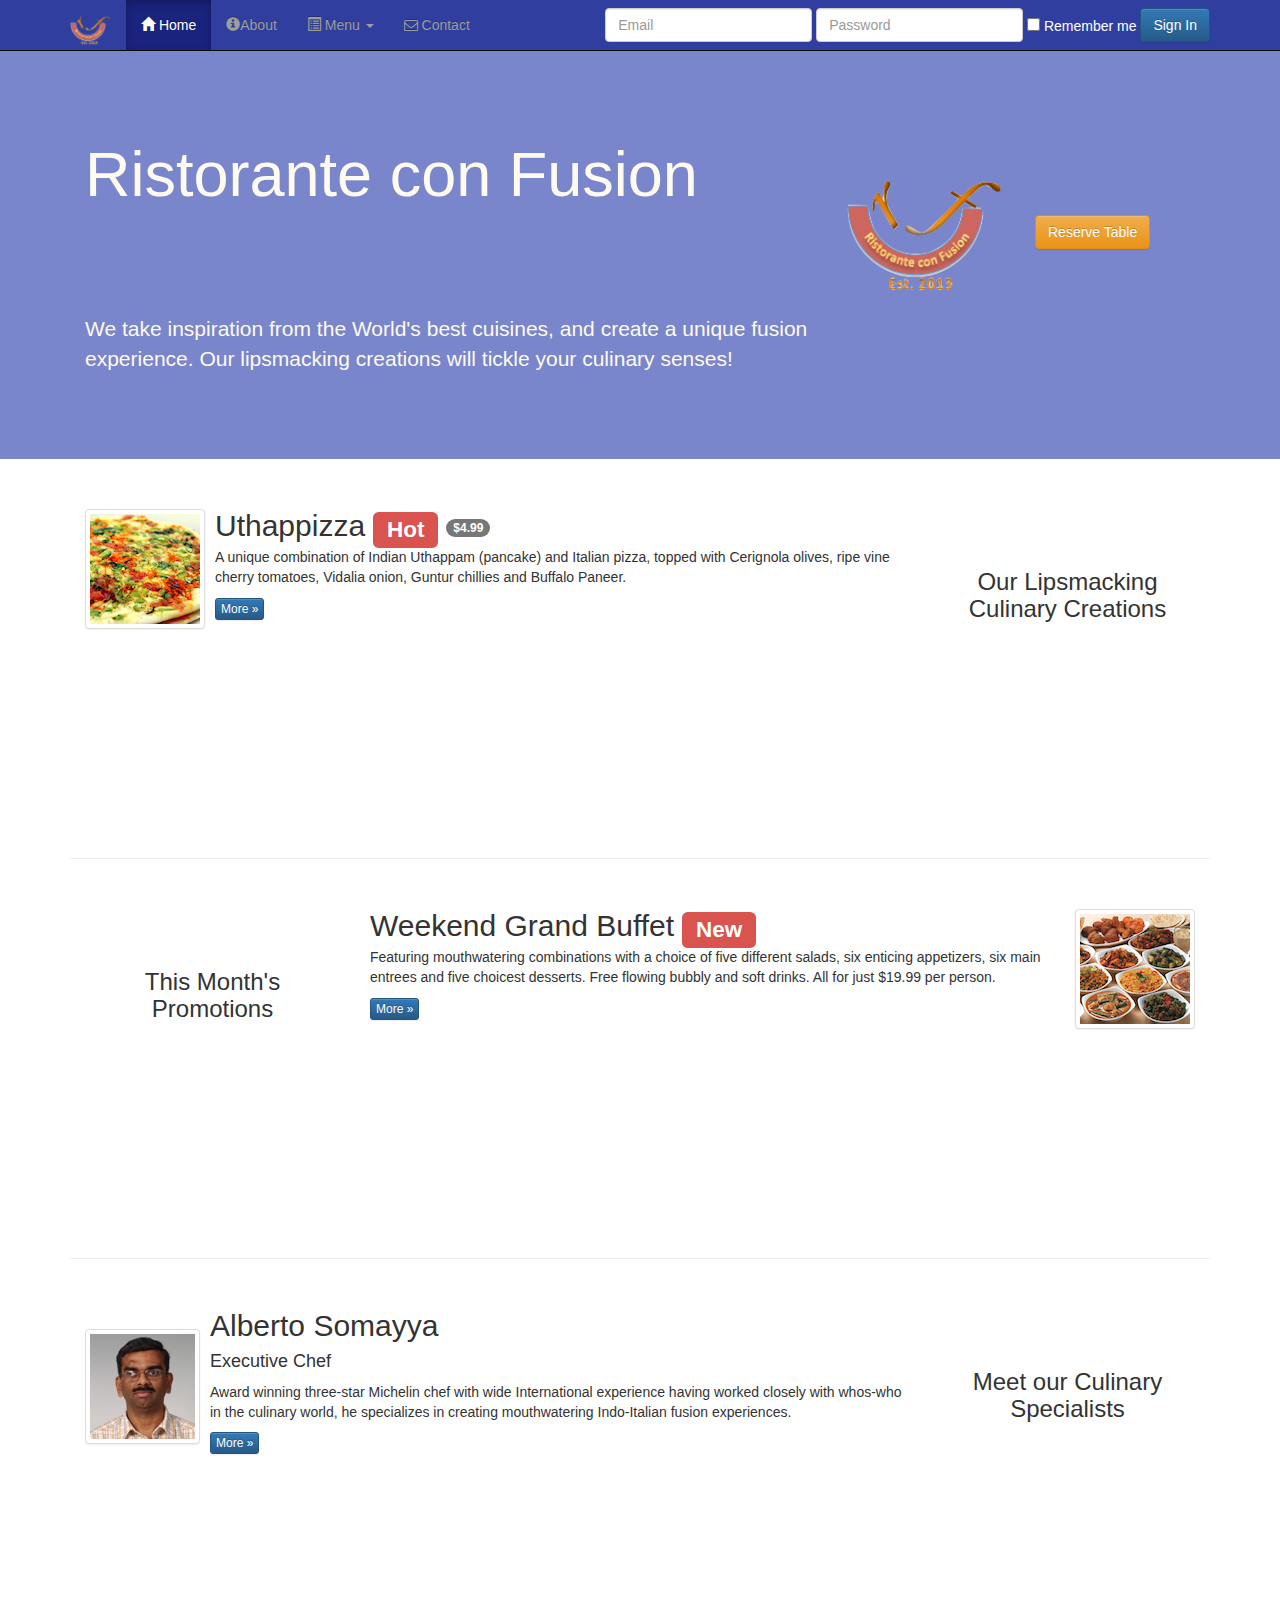
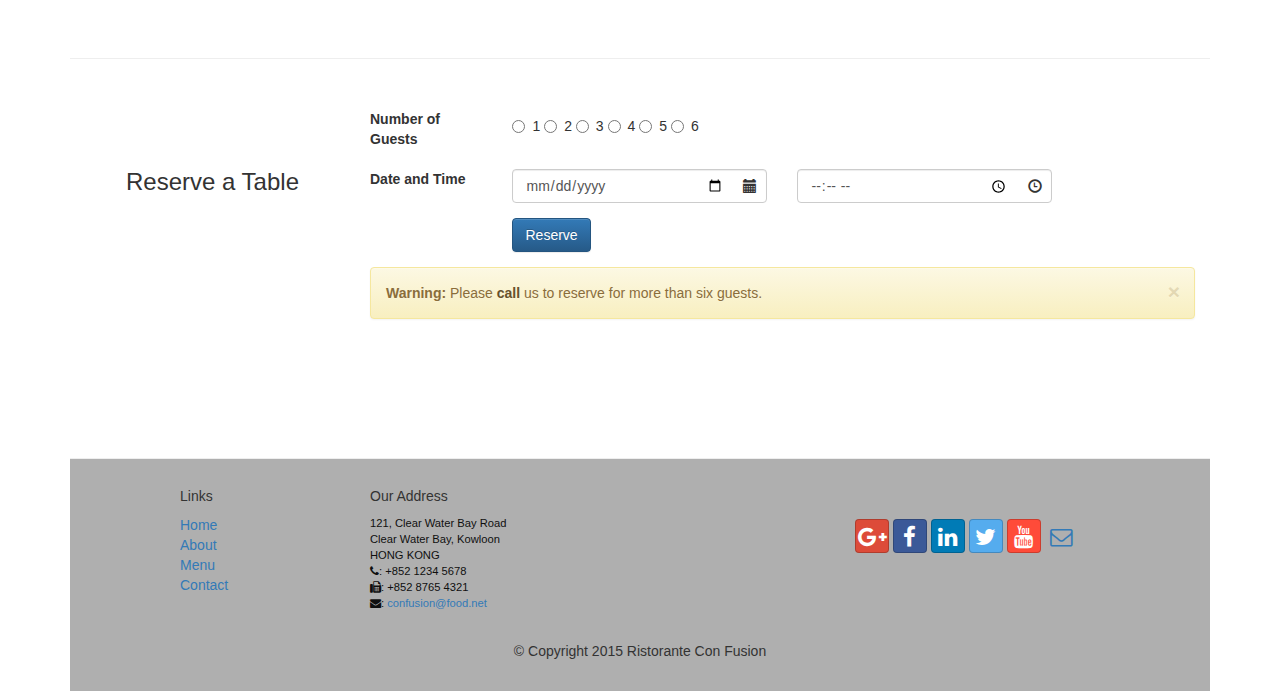
<file: conFusion/index.html>
<!DOCTYPE html>
<html lang="en">

<head>
    <meta charset="utf-8">
    <meta http-equiv="X-UA-Compatible" content="IE=edge">
    <meta name="viewport" content="width=device-width, initial-scale=1">
    <!-- The above 3 meta tags *must* come first in the head; any other head 
         content must come *after* these tags -->

    <title>Ristorante Con Fusion</title>

    <!-- Bootstrap -->
    <link href="css/bootstrap.min.css" rel="stylesheet">
    <link href="css/bootstrap-theme.min.css" rel="stylesheet">
    <link href="css/font-awesome.min.css" rel="stylesheet">
    <link href="css/bootstrap-social.css" rel="stylesheet">
    <link href="css/mystyles.css" rel="stylesheet">

    <!-- HTML5 shim and Respond.js for IE8 support of HTML5 elements and media queries -->
    <!-- WARNING: Respond.js doesn't work if you view the page via file:// -->
    <!--[if lt IE 9]>
      <script src="https://oss.maxcdn.com/html5shiv/3.7.2/html5shiv.min.js"></script>
      <script src="https://oss.maxcdn.com/respond/1.4.2/respond.min.js"></script>
    <![endif]-->
</head>

<body>

    <nav class="navbar navbar-inverse navbar-fixed-top" role="navigation">
        <div class="container">
            <div class="navbar-header">
                <button type="button" class="navbar-toggle collapsed" data-toggle="collapse" data-target="#navbar" aria-expanded="false" aria-controls="navbar">
                    <span class="sr-only">Toggle navigation</span>
                    <span class="icon-bar"></span>
                    <span class="icon-bar"></span>
                    <span class="icon-bar"></span>
                </button>
                <a class="navbar-brand" href="#"><img src="img/logo.png" height=30 width=41></a>
            </div>
            <div id="navbar" class="navbar-collapse collapse">
                <ul class="nav navbar-nav">
                    <li class="active"><a href="index.html">
                      <span class="glyphicon glyphicon-home" aria-hidden="true"></span> Home</a></li>
                    <li><a href="aboutus.html">             
                      <span class="glyphicon glyphicon-info-sign"></span>About</a></li>
                    <li class="dropdown">
                        <a href="#" class="dropdown-toggle" data-toggle="dropdown"
                         role="button" aria-haspopup="true" aria-expanded="false">
                         <span class="glyphicon glyphicon-list-alt" aria-hidden="true"></span>
                         Menu <span class="caret"></span></a>
                        <ul class="dropdown-menu">
                            <li><a href="#">Appetizers</a></li>
                            <li><a href="#">Main Courses</a></li>
                            <li><a href="#">Desserts</a></li>
                            <li><a href="#">Drinks</a></li>
                            <li role="separator" class="divider"></li>
                            <li class="dropdown-header">Specials</li>
                            <li><a href="#">Lunch Buffet</a></li>
                            <li><a href="#">Weekend Brunch</a></li>
                        </ul>
                     </li>
                    <li><a href="contactus.html"><i class="fa fa-envelope-o"></i> Contact</a></li>
                </ul>
                <form class="nav navbar-nav navbar-right navbar-form">
                    <div class="form-group">
                        <label class="sr-only" for="customerEmail">Email</label>
                        <input type="email" class="form-control" id="customerEmail" placeholder="Email">
                    </div>
                    <div class="form-group">
                        <label class="sr-only" for="customerPassword">Password</label>
                        <input type="text" class="form-control" id="customerPassword" placeholder="Password">
                    </div>
                    <div class="form-group">
                        <div class="checkbox">
                            <label class="form-check-label"><input type="checkbox" name="rememberMe" value=""> Remember me </label>                    
                        </div>
                    </div>
                    <button type="submit" class="btn btn-primary">Sign In</button>
                </form> 

            </div>                
        </div>
    </nav>    

    <header class="jumbotron">
        <div class="container">
            <div class="row row-header">
                <div class="col-xs-12 col-sm-8">
                    <h1>Ristorante con Fusion</h1>
                    <p style="padding:40px;"></p>
                    <p>We take inspiration from the World's best cuisines, and create a unique fusion experience. Our lipsmacking creations will tickle your culinary senses!</p>
                </div>
                <div class="col-xs-12 col-sm-2">
                    <p style="padding:20px;"></p>
                    <img src="img/logo.png" class="img-responsive">
                </div>
                <div class="col-xs-12 col-sm-2">
                    <p style="padding:40px;"></p>
                    <a href="#tableReservation" class="btn btn-warning" role="button">Reserve Table</a>
                </div>
            </div>
        </div>
    </header>

    <div class="container">
        <div class="row row-content">
            <div class="col-xs-12 col-sm-3 col-sm-push-9">
                <p style="padding:20px;"></p>
                <h3 align=center>Our Lipsmacking Culinary Creations</h3>
            </div>
            <div class="col-xs-12 col-sm-9 col-sm-pull-3">
                <div class="media">
                    <div class="media-left media-middle">
                        <a href="#">
                        <img class="media-object img-thumbnail"
                         src="img/uthappizza.png" alt="Uthappizza">
                        </a>
                    </div>
                    <div class="media-body">
                        <h2 class="media-heading">Uthappizza <span class="label label-danger">Hot</span>
                          <span class="badge">$4.99</span></h2>
                        <p>A unique combination of Indian Uthappam (pancake) and
                          Italian pizza, topped with Cerignola olives, ripe vine
                          cherry tomatoes, Vidalia onion, Guntur chillies and
                          Buffalo Paneer.</p>
                        <p><a class="btn btn-primary btn-xs" href="#">More &raquo;</a></p>
                    </div>
                </div>            
            </div>
        </div>

        <div class="row row-content">
            <div class="col-xs-12 col-sm-3">
                <p style="padding:20px;"></p>
                <h3 align=center>This Month's Promotions</h3>
            </div>
            <div class="col-xs-12 col-sm-9">
                <div class="media">
                    <div class="media-body">
                        <h2 class="media-heading">Weekend Grand Buffet <span class="label label-danger">New</span></h2>
                        <p>Featuring mouthwatering combinations with a choice of five different salads, six enticing appetizers, six 
                        main entrees and five choicest desserts. Free flowing bubbly and soft drinks. All for just $19.99 per person.</p>
                        <p><a class="btn btn-primary btn-xs" href="#">More &raquo;</a></p>
                    </div>
                    <div class="media-right media-middle">
                        <img class="media-object img-thumbnail" src="img/buffet.png" alt="Lunch Buffet">
                    </div>
                </div>
            </div>
        </div>

        <div class="row row-content">
            <div class="col-xs-12 col-sm-3 col-sm-push-9">
                <p style="padding:20px;"></p>
                <h3 align=center>Meet our Culinary Specialists</h3>
            </div>
            <div class="col-xs-12 col-sm-9 col-sm-pull-3">
                <div class="media">
                    <div class="media-left media-middle">
                        <a href="#">
                        <img class="media-object img-thumbnail" src="img/alberto.png" alt="Alberto Somayya">
                        </a>
                    </div>
                    <div class="media-body">
                        <h2 class="media-heading">Alberto Somayya</h2>
                        <h4>Executive Chef</h4>
                        <p>Award winning three-star Michelin chef with wide International experience having worked closely with
                         whos-who in the culinary world, he specializes in creating mouthwatering Indo-Italian fusion experiences.
                        </p>
                        <p><a class="btn btn-primary btn-xs" href="#">More &raquo;</a></p>
                    </div>
                </div>
            </div>
        </div>

        <div class="row row-content" id="tableReservation">            
            <div class="col-xs-12 col-sm-3">
                <p style="padding:20px;"></p>
                <h3 align=center>Reserve a Table</h3>
            </div>
            <div class="col-xs-12 col-sm-9">
                <form class="form-horizontal" role="form">
                    <div class="form-group">
                        <div class="col-sm-2">
                            <label>Number of Guests</label>
                        </div>
                        <div class="radio col-sm-10">
                            <label class="radio-space"><input type="radio" name="numGuests" value="1">1</label>
                            <label class="radio-space"><input type="radio" name="numGuests" value="2">2</label>    
                            <label class="radio-space"><input type="radio" name="numGuests" value="3">3</label>
                            <label class="radio-space"><input type="radio" name="numGuests" value="4">4</label>    
                            <label class="radio-space"><input type="radio" name="numGuests" value="5">5</label>
                            <label class="radio-space"><input type="radio" name="numGuests" value="6">6</label>    
                        </div>
                    </div>                   
                    <div class="form-group has-feedback">
                        <div class="col-sm-2">
                            <label  for="reservationDateTime">Date and Time</label>    
                        </div>
                        <div class="col-sm-4">
                            <input type="date" class="form-control" id="reservationDateTime" placeholder="Date">
                            <span class="glyphicon glyphicon-calendar form-control-feedback" aria-hidden="true"></span>
                        </div>                                                
                        <div class="col-sm-4 inner-addon left-addon">
                            <input type="time" class="form-control" id="reservationDateTime" placeholder="Time">
                            <span class="glyphicon glyphicon-time form-control-feedback" aria-hidden="true"></span>
                        </div>
                    </div>
                    <div class="form-group">
                        <div class="col-sm-2">
                        </div>
                        <div class="col-sm-10">
                            <button type="submit" class="btn btn-primary">Reserve</button>
                        </div>
                    </div>
                </form>
                <div class="alert alert-warning alert-dismissible" role="alert">
                    <button type="button" class="close" data-dismiss="alert" aria-label="Close">
                        <span aria-hidden="true">&times;</span>
                    </button>
                    <strong>Warning:</strong> Please <a href="tel:+85212345678" class="alert-link">call</a> us to 
                    reserve for more than six guests.
                </div>
            </div>
        </div>
    </div>

    <footer>
        <div class="container">
            <div class="row row-footer">             
                <div class="col-xs-5 col-xs-offset-1 col-sm-2 col-sm-offset-1">
                    <h5>Links</h5>
                    <ul class="list-unstyled">
                        <li><a href="#">Home</a></li>
                        <li><a href="#">About</a></li>
                        <li><a href="#">Menu</a></li>
                        <li><a href="#">Contact</a></li>
                    </ul>
                </div>
                <div class="col-xs-6 col-sm-5">
                    <h5>Our Address</h5>
                    <address>
		              121, Clear Water Bay Road<br>
		              Clear Water Bay, Kowloon<br>
		              HONG KONG<br>
                        <i class="fa fa-phone"></i>: +852 1234 5678<br>
                        <i class="fa fa-fax"></i>: +852 8765 4321<br>
                        <i class="fa fa-envelope"></i>: 
                        <a href="mailto:confusion@food.net">confusion@food.net</a>		           
                    </address>
                </div>
                <div class="col-xs-12 col-sm-4">
                    <div class="nav navbar-nav" style="padding: 40px 10px;">
                        <a class="btn btn-social-icon btn-google-plus" href="http://google.com/+"><i class="fa fa-google-plus"></i></a>
                        <a class="btn btn-social-icon btn-facebook" href="http://www.facebook.com/profile.php?id="><i class="fa fa-facebook"></i></a>
                        <a class="btn btn-social-icon btn-linkedin" href="http://www.linkedin.com/in/"><i class="fa fa-linkedin"></i></a>
                        <a class="btn btn-social-icon btn-twitter" href="http://twitter.com/"><i class="fa fa-twitter"></i></a>
                        <a class="btn btn-social-icon btn-youtube" href="http://youtube.com/"><i class="fa fa-youtube"></i></a>
                        <a class="btn btn-social-icon" href="mailto:"><i class="fa fa-envelope-o"></i></a>
                    </div>
                </div>
                <div class="col-xs-12">
                    <p style="padding:10px;"></p>
                    <p align=center>© Copyright 2015 Ristorante Con Fusion</p>
                </div>
            </div>
        </div>
    </footer>

    <!-- jQuery (necessary for Bootstrap's JavaScript plugins) -->
    <script src="https://ajax.googleapis.com/ajax/libs/jquery/1.11.3/jquery.min.js"></script>
    <!-- Include all compiled plugins (below), or include individual files as needed -->
    <script src="js/bootstrap.min.js"></script>    

</body>

</html>
</file>
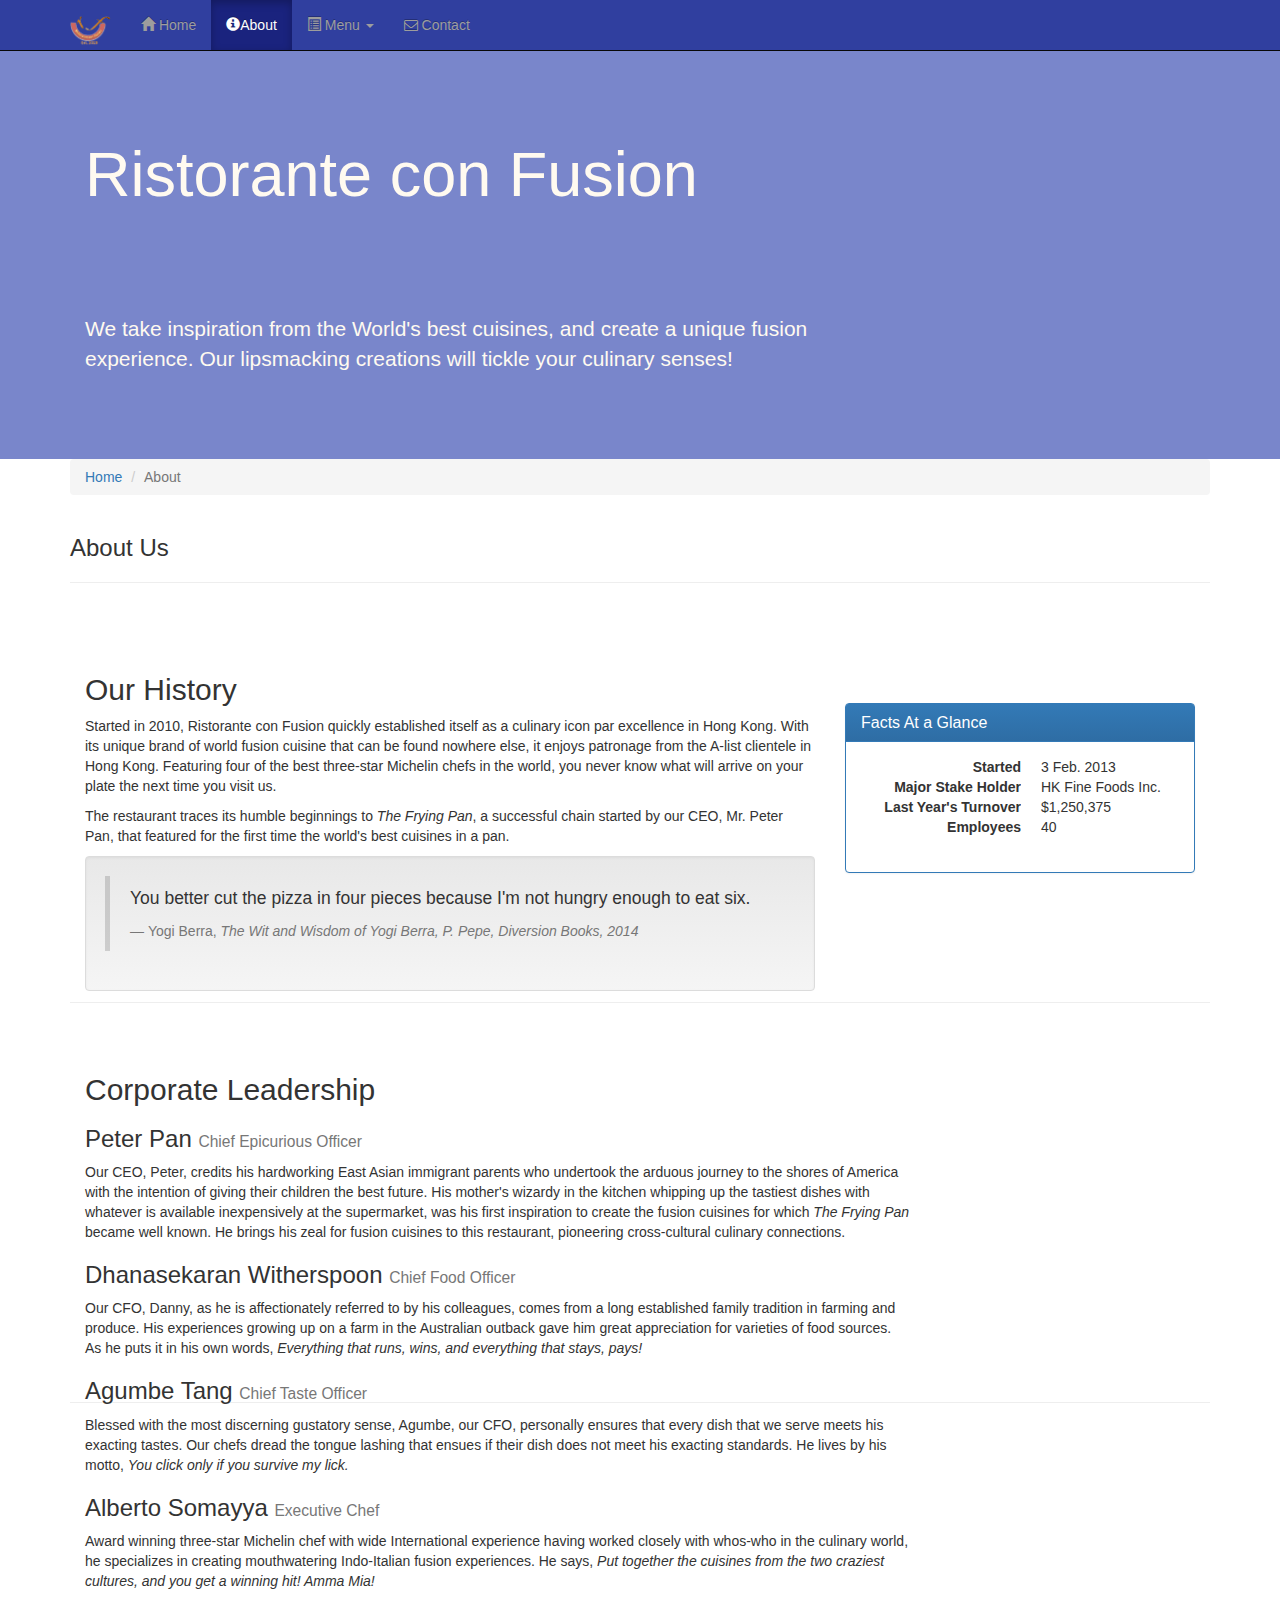
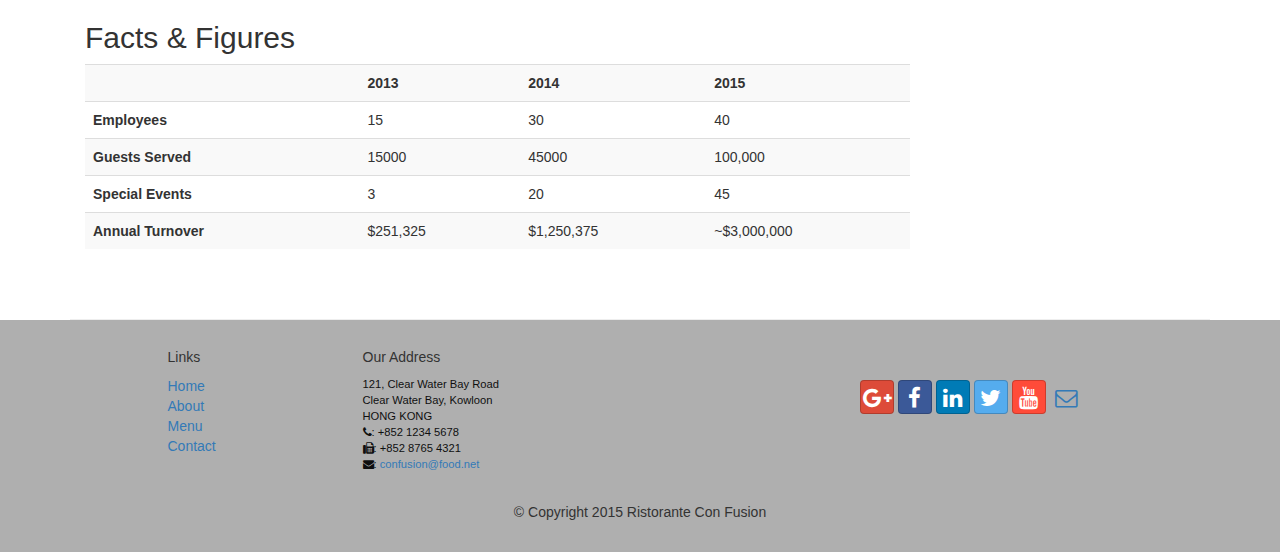
<file: conFusion/aboutus.html>
<!DOCTYPE html>
<html lang="en">

<head>
    <meta charset="utf-8">
    <meta http-equiv="X-UA-Compatible" content="IE=edge">
    <meta name="viewport" content="width=device-width, initial-scale=1">
    <!-- The above 3 meta tags *must* come first in the head; any other head 
         content must come *after* these tags -->
    <title>Ristorante Con Fusion: About Us</title>
        <!-- Bootstrap -->
    <link href="css/bootstrap.min.css" rel="stylesheet">
    <link href="css/bootstrap-theme.min.css" rel="stylesheet">
    <link href="css/font-awesome.min.css" rel="stylesheet">
    <link href="css/bootstrap-social.css" rel="stylesheet">
    <link href="css/mystyles.css" rel="stylesheet">

    <!-- HTML5 shim and Respond.js for IE8 support of HTML5 elements and media queries -->
    <!-- WARNING: Respond.js doesn't work if you view the page via file:// -->
    <!--[if lt IE 9]>
      <script src="https://oss.maxcdn.com/html5shiv/3.7.2/html5shiv.min.js"></script>
      <script src="https://oss.maxcdn.com/respond/1.4.2/respond.min.js"></script>
    <![endif]-->
</head>

<body>
    <nav class="navbar navbar-inverse navbar-fixed-top" role="navigation">
        <div class="container">
            <div class="navbar-header">
                <button type="button" class="navbar-toggle collapsed" data-toggle="collapse" data-target="#navbar" aria-expanded="false" aria-controls="navbar">
                    <span class="sr-only">Toggle navigation</span>
                    <span class="icon-bar"></span>
                    <span class="icon-bar"></span>
                    <span class="icon-bar"></span>
                </button>
                <a class="navbar-brand" href="index.html"><img src="img/logo.png" height=30 width=41></a>
            </div>
            <div id="navbar" class="navbar-collapse collapse">
                <ul class="nav navbar-nav">
                    <li><a href="index.html"><span class="glyphicon glyphicon-home"
                         aria-hidden="true"></span> Home</a></li>
                    <li class="active"><a href="aboutus.html"><span class="glyphicon glyphicon-info-sign"
                         aria-hidden="true"></span>About</a></li>
                    <li class="dropdown">
                        <a href="#" class="dropdown-toggle" data-toggle="dropdown"
                         role="button" aria-haspopup="true" aria-expanded="false">
                         <span class="glyphicon glyphicon-list-alt" aria-hidden="true"></span>
                         Menu <span class="caret"></span></a>
                        <ul class="dropdown-menu">
                            <li><a href="#">Appetizers</a></li>
                            <li><a href="#">Main Courses</a></li>
                            <li><a href="#">Desserts</a></li>
                            <li><a href="#">Drinks</a></li>
                            <li role="separator" class="divider"></li>
                            <li class="dropdown-header">Specials</li>
                            <li><a href="#">Lunch Buffet</a></li>
                            <li><a href="#">Weekend Brunch</a></li>
                        </ul>
                    </li>
                    <li><a href="contactus.html"><i class="fa fa-envelope-o"></i> Contact</a></li>
                </ul>
            </div>
        </div>
    </nav>  
    <header class="jumbotron">

        <!-- Main component for a primary marketing message or call to action -->

        <div class="container">
            <div class="row row-header">
                <div class="col-xs-12 col-sm-8">
                    <h1>Ristorante con Fusion</h1>
                    <p style="padding:40px;"></p>
                    <p>We take inspiration from the World's best cuisines, and create a unique fusion experience. Our lipsmacking creations will tickle your culinary senses!</p>
                </div>
                <div class="col-xs-12 col-sm-4">
                </div>
            </div>
        </div>
    </header>

    <div class="container">
        <div class="row">
            <div class="col-xs-12">
                <!--  Breadcrumbs go here (inside the container) -->
                <ol class="breadcrumb">
                    <li><a href="index.html">Home</a></li>
                    <li class="active">About</li>
                </ol>
            </div>
            <div class="col-xs-12">
               <h3>About Us</h3>
               <hr>
            </div>
        </div>
        
        <div class="row-content" >
            <div class="col-xs-12 col-sm-8">
                <h2>Our History</h2>
                <p>Started in 2010, Ristorante con Fusion quickly established itself as a culinary icon par excellence in Hong Kong. With its unique brand of world fusion cuisine that can be found nowhere else, it enjoys patronage from the A-list clientele in Hong Kong.  Featuring four of the best three-star Michelin chefs in the world, you never know what will arrive on your plate the next time you visit us.</p>
                <p>The restaurant traces its humble beginnings to <em>The Frying Pan</em>, a successful chain started by our CEO, Mr. Peter Pan, that featured for the first time the world's best cuisines in a pan.</p>
                <div class="well">
                    <blockquote>
                        <p>You better cut the pizza in four pieces because
                            I'm not hungry enough to eat six.</p>
                        <footer>Yogi Berra,
                          <cite>The Wit and Wisdom of Yogi Berra,
                            P. Pepe, Diversion Books, 2014</cite>
                        </footer>
                    </blockquote>
                </div>
            </div>
            <div class="col-xs-12 col-sm-4">
                <p style="padding:20px;"></p>
                <div class="panel panel-primary">
                    <div class="panel-heading">
                        <h3 class="panel-title">Facts At a Glance</h3>
                    </div>
                    <div class="panel-body">
                        <dl class="dl-horizontal">
                            <dt>Started</dt>
                            <dd>3 Feb. 2013</dd>
                            <dt>Major Stake Holder</dt>
                            <dd>HK Fine Foods Inc.</dd>
                            <dt>Last Year's Turnover</dt>
                            <dd>$1,250,375</dd>
                            <dt>Employees</dt>
                            <dd>40</dd>
                       </dl>
                    </div>
                </div>
            </div>
        </div>


        <div class="row-content">
            <div class="col-xs-12 col-sm-9">
                <h2>Corporate Leadership</h2>
                <h3>Peter Pan <small>Chief Epicurious Officer</small></h3>
                <p>Our CEO, Peter, credits his hardworking East Asian immigrant parents who undertook the arduous journey to the shores of America with the intention of giving their children the best future. His mother's wizardy in the kitchen whipping up the tastiest dishes with whatever is available inexpensively at the supermarket, was his first inspiration to create the fusion cuisines for which <em>The Frying Pan</em> became well known. He brings his zeal for fusion cuisines to this restaurant, pioneering cross-cultural culinary connections.</p>
                <h3>Dhanasekaran Witherspoon <small>Chief Food Officer</small></h3>
                <p>Our CFO, Danny, as he is affectionately referred to by his colleagues, comes from a long established family tradition in farming and produce. His experiences growing up on a farm in the Australian outback gave him great appreciation for varieties of food sources. As he puts it in his own words, <em>Everything that runs, wins, and everything that stays, pays!</em></p>
                <h3>Agumbe Tang <small>Chief Taste Officer</small></h3>
                <p>Blessed with the most discerning gustatory sense, Agumbe, our CFO, personally ensures that every dish that we serve meets his exacting tastes. Our chefs dread the tongue lashing that ensues if their dish does not meet his exacting standards. He lives by his motto, <em>You click only if you survive my lick.</em></p>
                <h3>Alberto Somayya <small>Executive Chef</small></h3>
                <p>Award winning three-star Michelin chef with wide International experience having worked closely with whos-who in the culinary world, he specializes in creating mouthwatering Indo-Italian fusion experiences. He says, <em>Put together the cuisines from the two craziest cultures, and you get a winning hit! Amma Mia!</em></p>
            </div>
            <div class="col-xs-12 col-sm-3">
                <p style="padding:20px;"></p>
            </div>
        </div>            
        <div class="row row-content">
            <div class="col-xs-12 col-sm-9">
                <h2>Facts &amp; Figures</h2>
                <div class="table-responsive">
                <table class="table table-striped">
                    <tr>
                        <td>&nbsp;</td>
                        <th>2013</th>
                        <th>2014</th>
                        <th>2015</th>
                    </tr>
                    <tr>
                        <th>Employees</th>
                        <td>15</td>
                        <td>30</td>
                        <td>40</td>
                    </tr>
                    <tr>
                        <th>Guests Served</th>
                        <td>15000</td>
                        <td>45000</td>
                        <td>100,000</td>
                    </tr>
                    <tr>
                        <th>Special Events</th>
                        <td>3</td>
                        <td>20</td>
                        <td>45</td>
                    </tr>
                    <tr>
                        <th>Annual Turnover</th>
                        <td>$251,325</td>
                        <td>$1,250,375</td>
                        <td>~$3,000,000</td>
                    </tr>
                </table>
                </div>

            </div>
             <div class="col-xs-12 col-sm-3">
                <p style="padding:20px;"></p>
            </div>
       </div>

    </div>

    <footer class="row-footer">
        <div class="container">
            <div class="row">             
                <div class="col-xs-5 col-xs-offset-1 col-sm-2 col-sm-offset-1">
                    <h5>Links</h5>
                    <ul class="list-unstyled">
                        <li><a href="#">Home</a></li>
                        <li><a href="#">About</a></li>
                        <li><a href="#">Menu</a></li>
                        <li><a href="#">Contact</a></li>
                    </ul>
                </div>
                <div class="col-xs-6 col-sm-5">
                    <h5>Our Address</h5>
                    <address>
		              121, Clear Water Bay Road<br>
		              Clear Water Bay, Kowloon<br>
		              HONG KONG<br>
		              <i class="fa fa-phone"></i>: +852 1234 5678<br>
		              <i class="fa fa-fax"></i>: +852 8765 4321<br>
		              <i class="fa fa-envelope"></i>: 
                        <a href="mailto:confusion@food.net">confusion@food.net</a>
		           </address>
                </div>
                <div class="col-xs-12 col-sm-4">
                    <div class="nav navbar-nav" style="padding: 40px 10px;">
                        <a class="btn btn-social-icon btn-google-plus" href="http://google.com/+"><i class="fa fa-google-plus"></i></a>
                        <a class="btn btn-social-icon btn-facebook" href="http://www.facebook.com/profile.php?id="><i class="fa fa-facebook"></i></a>
                        <a class="btn btn-social-icon btn-linkedin" href="http://www.linkedin.com/in/"><i class="fa fa-linkedin"></i></a>
                        <a class="btn btn-social-icon btn-twitter" href="http://twitter.com/"><i class="fa fa-twitter"></i></a>
                        <a class="btn btn-social-icon btn-youtube" href="http://youtube.com/"><i class="fa fa-youtube"></i></a>
                        <a class="btn btn-social-icon" href="mailto:"><i class="fa fa-envelope-o"></i></a>
                    </div>
                </div>
                <div class="col-xs-12">
                    <p style="padding:10px;"></p>
                    <p align=center>© Copyright 2015 Ristorante Con Fusion</p>
                </div>
            </div>
        </div>
    </footer>
    <!-- jQuery (necessary for Bootstrap's JavaScript plugins) -->
    <script src="https://ajax.googleapis.com/ajax/libs/jquery/1.11.3/jquery.min.js"></script>
    <!-- Include all compiled plugins (below), or include individual files as needed -->
    <script src="js/bootstrap.min.js"></script>
</body>

</html>
</file>
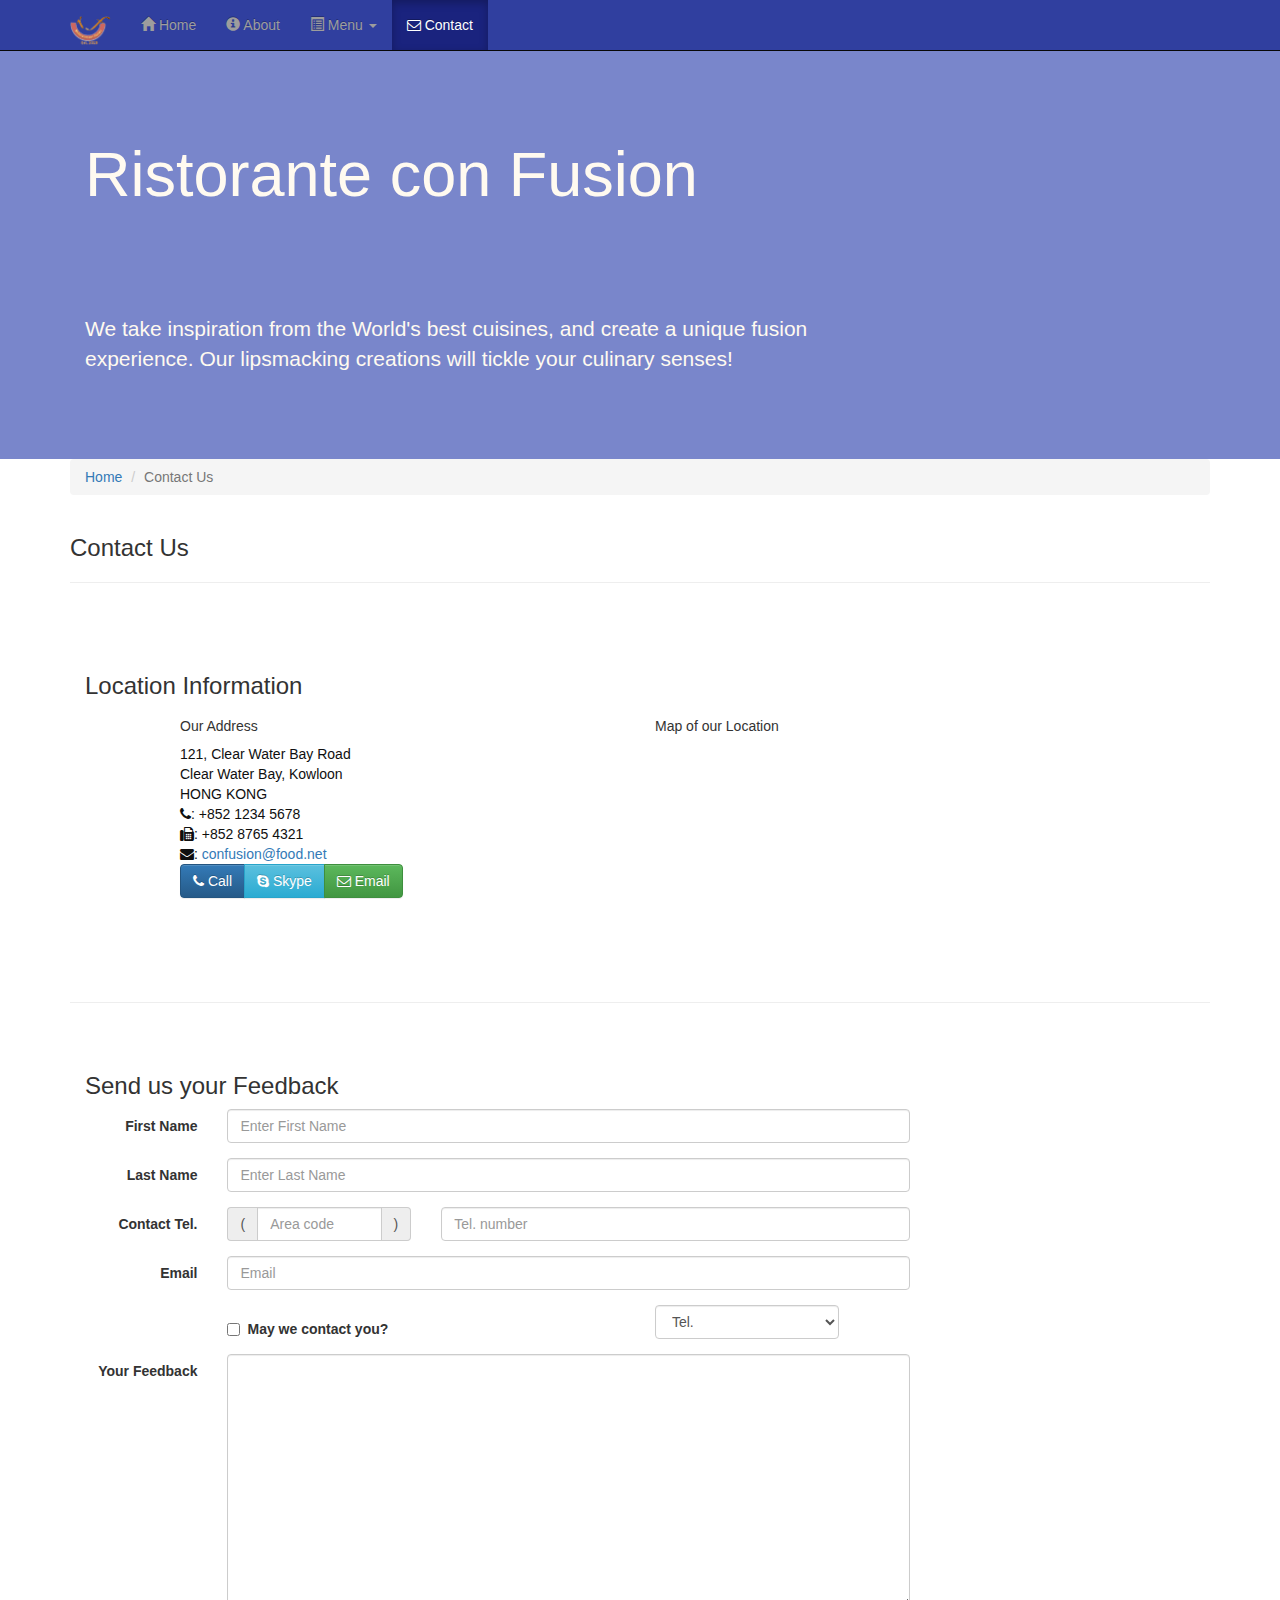
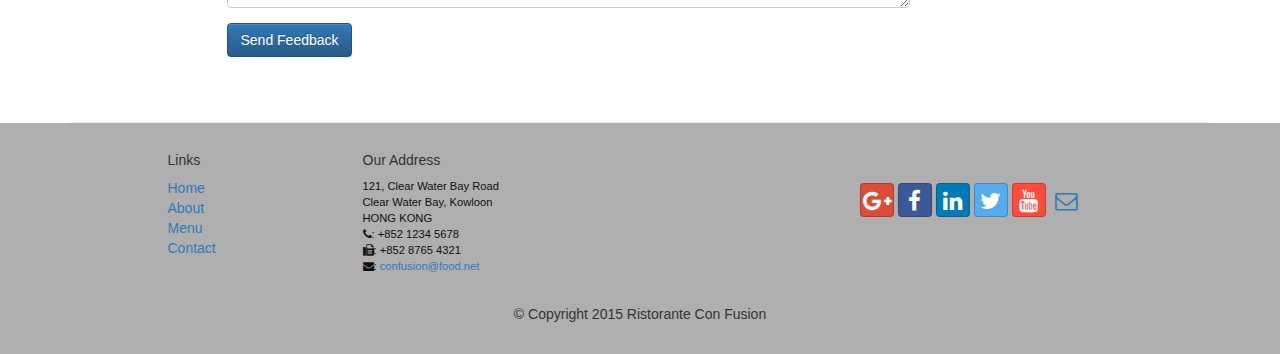
<file: conFusion/contactus.html>
<!DOCTYPE html>
<html lang="en">

<head>
     <meta charset="utf-8">
    <meta http-equiv="X-UA-Compatible" content="IE=edge">
    <meta name="viewport" content="width=device-width, initial-scale=1">
    <!-- The above 3 meta tags *must* come first in the head; any other head 
         content must come *after* these tags -->
    <title>Ristorante Con Fusion: About Us</title>
        <!-- Bootstrap -->
    <link href="css/bootstrap.min.css" rel="stylesheet">
    <link href="css/bootstrap-theme.min.css" rel="stylesheet">
    <link href="css/font-awesome.min.css" rel="stylesheet">
    <link href="css/bootstrap-social.css" rel="stylesheet">
    <link href="css/mystyles.css" rel="stylesheet">

    <!-- HTML5 shim and Respond.js for IE8 support of HTML5 elements and media queries -->
    <!-- WARNING: Respond.js doesn't work if you view the page via file:// -->
    <!--[if lt IE 9]>
      <script src="https://oss.maxcdn.com/html5shiv/3.7.2/html5shiv.min.js"></script>
      <script src="https://oss.maxcdn.com/respond/1.4.2/respond.min.js"></script>
    <![endif]-->
</head>

<body>
    <nav class="navbar navbar-inverse navbar-fixed-top" role="navigation">
        <div class="container">
            <div class="navbar-header">
                <button type="button" class="navbar-toggle collapsed" data-toggle="collapse" data-target="#navbar" aria-expanded="false" aria-controls="navbar">
                    <span class="sr-only">Toggle navigation</span>
                    <span class="icon-bar"></span>
                    <span class="icon-bar"></span>
                    <span class="icon-bar"></span>
                </button>
                <a class="navbar-brand" href="index.html"><img src="img/logo.png" height=30 width=41></a>
            </div>
            <div id="navbar" class="navbar-collapse collapse">
                <ul class="nav navbar-nav">
                    <li><a href="index.html"><span class="glyphicon glyphicon-home"
                         aria-hidden="true"></span> Home</a></li>
                    <li><a href="aboutus.html">
                        <span class="glyphicon glyphicon-info-sign"
                         aria-hidden="true"></span> About</a></li>
                    <li class="dropdown">
                        <a href="#" class="dropdown-toggle" data-toggle="dropdown"
                         role="button" aria-haspopup="true" aria-expanded="false">
                         <span class="glyphicon glyphicon-list-alt" aria-hidden="true"></span>
                         Menu <span class="caret"></span></a>
                        <ul class="dropdown-menu">
                            <li><a href="#">Appetizers</a></li>
                            <li><a href="#">Main Courses</a></li>
                            <li><a href="#">Desserts</a></li>
                            <li><a href="#">Drinks</a></li>
                            <li role="separator" class="divider"></li>
                            <li class="dropdown-header">Specials</li>
                            <li><a href="#">Lunch Buffet</a></li>
                            <li><a href="#">Weekend Brunch</a></li>
                        </ul>
                    </li>
                    <li class="active"><a href="#"><i class="fa fa-envelope-o"></i> Contact</a></li>
                </ul>
            </div>
        </div>
    </nav>  
    <header class="jumbotron">

        <!-- Main component for a primary marketing message or call to action -->

        <div class="container">
            <div class="row row-header">
                <div class="col-xs-12 col-sm-8">
                    <h1>Ristorante con Fusion</h1>
                    <p style="padding:40px;"></p>
                    <p>We take inspiration from the World's best cuisines, and create a unique fusion experience. Our lipsmacking creations will tickle your culinary senses!</p>
                </div>
                <div class="col-xs-12 col-sm-4">
                </div>
            </div>
        </div>
    </header>

    <div class="container">
        <div class="row">
            <div class="col-xs-12">
               <ul class="breadcrumb">
                   <li><a href="index.html">Home</a></li>
                   <li class="active">Contact Us</li>
               </ul>
            </div>
            <div class="col-xs-12">
               <h3>Contact Us</h3>
               <hr>
            </div>
        </div>
        
        <div class="row row-content">
           <div class="col-xs-12">
              <h3>Location Information</h3> 
           </div>
            <div class="col-xs-12 col-sm-4 col-sm-offset-1">
                   <h5>Our Address</h5>
                    <address style="font-size: 100%">
		              121, Clear Water Bay Road<br>
		              Clear Water Bay, Kowloon<br>
		              HONG KONG<br>
		              <i class="fa fa-phone"></i>: +852 1234 5678<br>
		              <i class="fa fa-fax"></i>: +852 8765 4321<br>
		              <i class="fa fa-envelope"></i>: 
                        <a href="mailto:confusion@food.net">confusion@food.net</a>
		           </address>
            </div>
            <div class="col-xs-12 col-sm-6 col-sm-offset-1">
                <h5>Map of our Location</h5>
            </div>
            <div class="col-xs-12 col-sm-11 col-sm-offset-1">
                <!-- Button group goes here -->
                <div class="btn-group" role="group" aria-label="...">
                    <a type="button" class="btn btn-primary" href="tel:+85212345678"><i class="fa fa-phone"></i> Call</a>
                    <a type="button" class="btn btn-info"><i class="fa fa-skype"></i> Skype</a>
                    <a type="button" class="btn btn-success" href="mailto:confusion@food.net"><i class="fa fa-envelope-o"></i> Email</a>
                </div>
            </div>
        </div>

        <div class="row row-content">
           <div class="col-xs-12">
              <h3>Send us your Feedback</h3> 
           </div>
            <div class="col-xs-12 col-sm-9">
                <!-- Form goes here -->
                <form class="form-horizontal" role="form">
                    <div class="form-group">
                        <label for="firstname" class="col-sm-2 control-label">First Name</label>                        
                        <div class="col-sm-10">
                            <input type="text" class="form-control" id="firstname" name="firstname" placeholder="Enter First Name">
                        </div>
                    </div>
                    <div class="form-group">
                        <label for="lastname" class="col-sm-2 control-label">Last Name</label>
                        <div class="col-sm-10">
                            <input type="text" class="form-control" id="lastname" name="lastname" placeholder="Enter Last Name">
                        </div>
                    </div>
                    <div class="form-group">
                        <label for="telnum" class="col-xs-12 col-sm-2 control-label">Contact Tel.</label>
                        <div class="col-xs-5 col-sm-4 col-md-3">
                            <div class="input-group">
                                <div class="input-group-addon">(</div>
                                    <input type="tel" class="form-control" id="areacode" name="areacode" placeholder="Area code">
                                <div class="input-group-addon">)</div>
                            </div>
                        </div>
                        <div class="col-xs-7 col-sm-6 col-md-7">
                            <input type="tel" class="form-control" id="telnum" name="telnum" placeholder="Tel. number">
                        </div>
                    </div>
                    <div class="form-group">
                        <label for="emailid" class="col-sm-2 control-label">Email</label>
                        <div class="col-sm-10">
                            <input type="email" class="form-control" id="emailid" name="emailid" placeholder="Email">
                        </div>
                    </div>
                    <div class="form-group">
                       <div class="checkbox col-sm-5 col-sm-offset-2">
                            <label class="checkbox-inline">
                                <input type="checkbox" name="approve" value="">
                                <strong>May we contact you?</strong>
                            </label>
                        </div>
                        <div class="col-sm-3 col-sm-offset-1">
                            <select class="form-control">
                                <option>Tel.</option>
                                <option>Email</option>
                            </select>
                        </div>
                    </div>
                    <div class="form-group">
                        <label for="feedback" class="col-sm-2 control-label">Your Feedback</label>
                        <div class="col-sm-10">
                            <textarea class="form-control" id="feedback" name="feedback" rows="12"></textarea>
                        </div>
                    </div>
                    <div class="form-group">
                        <div class="col-sm-offset-2 col-sm-10">
                            <button type="submit" class="btn btn-primary">Send Feedback</button>
                        </div>
                    </div>
                </form>
            </div>
             <div class="col-xs-12 col-sm-3">
                <p style="padding:20px;"></p>
            </div>
       </div>

    </div>

    <footer class="row-footer">
        <div class="container">
            <div class="row">             
                <div class="col-xs-5 col-xs-offset-1 col-sm-2 col-sm-offset-1">
                    <h5>Links</h5>
                    <ul class="list-unstyled">
                        <li><a href="#">Home</a></li>
                        <li><a href="#">About</a></li>
                        <li><a href="#">Menu</a></li>
                        <li><a href="#">Contact</a></li>
                    </ul>
                </div>
                <div class="col-xs-6 col-sm-5">
                    <h5>Our Address</h5>
                    <address>
		              121, Clear Water Bay Road<br>
		              Clear Water Bay, Kowloon<br>
		              HONG KONG<br>
		              <i class="fa fa-phone"></i>: +852 1234 5678<br>
		              <i class="fa fa-fax"></i>: +852 8765 4321<br>
		              <i class="fa fa-envelope"></i>: 
                        <a href="mailto:confusion@food.net">confusion@food.net</a>
		           </address>
                </div>
                <div class="col-xs-12 col-sm-4">
                    <div class="nav navbar-nav" style="padding: 40px 10px;">
                        <a class="btn btn-social-icon btn-google-plus" href="http://google.com/+"><i class="fa fa-google-plus"></i></a>
                        <a class="btn btn-social-icon btn-facebook" href="http://www.facebook.com/profile.php?id="><i class="fa fa-facebook"></i></a>
                        <a class="btn btn-social-icon btn-linkedin" href="http://www.linkedin.com/in/"><i class="fa fa-linkedin"></i></a>
                        <a class="btn btn-social-icon btn-twitter" href="http://twitter.com/"><i class="fa fa-twitter"></i></a>
                        <a class="btn btn-social-icon btn-youtube" href="http://youtube.com/"><i class="fa fa-youtube"></i></a>
                        <a class="btn btn-social-icon" href="mailto:"><i class="fa fa-envelope-o"></i></a>
                    </div>
                </div>
                <div class="col-xs-12">
                    <p style="padding:10px;"></p>
                    <p align=center>© Copyright 2015 Ristorante Con Fusion</p>
                </div>
            </div>
        </div>
    </footer>
    <!-- jQuery (necessary for Bootstrap's JavaScript plugins) -->
    <script src="https://ajax.googleapis.com/ajax/libs/jquery/1.11.3/jquery.min.js"></script>
    <!-- Include all compiled plugins (below), or include individual files as needed -->
    <script src="js/bootstrap.min.js"></script>
</body>

</html>
</file>
<file: conFusion/css/mystyles.css>
.row-header{
    margin:0px auto;
    padding:0px auto;
}

.row-content {
    margin:0px auto;
    padding: 50px 0px 50px 0px;
    border-bottom: 1px ridge;
    min-height:400px;
}

.row-footer {
    background-color: #AfAfAf;
    margin:0px auto;
    padding: 20px 0px 20px 0px;
}

.jumbotron {
    padding:70px 30px 70px 30px;
    margin:0px auto;
    background: #7986CB ;
    color:floralwhite;
}

.form-inline {
    padding: 7px 0px 0px 0px;
}

address{
    font-size:80%;
    margin:0px;
    color:#0f0f0f;
}

body{
    padding:50px 0px 0px 0px;
    z-index:0;
}

.navbar-inverse {
     background: #303F9F;
}

.navbar-inverse .navbar-nav > .active > a,
.navbar-inverse .navbar-nav > .active > a:hover,
.navbar-inverse .navbar-nav > .active > a:focus {
    color: #fff;
    background: #1A237E;
}

.navbar-inverse .navbar-nav > .open > a,
.navbar-inverse .navbar-nav > .open > a:hover,
.navbar-inverse .navbar-nav > .open > a:focus {
    color: #fff;
    background: #1A237E;
}

.navbar-inverse .navbar-nav .open .dropdown-menu> li> a,
.navbar-inverse .navbar-nav .open .dropdown-menu {
    background-color: #303F9F;
    color:#eeeeee;
}

.navbar-inverse .navbar-nav .open .dropdown-menu> li> a:hover {
    color:#000000;
}

.navbar-form > .form-group > .checkbox  {
    color: #fff;
}

.col-sm-9 > .media > .media-right {
	padding: 0px 0px 0px 20px;
}
</file>
